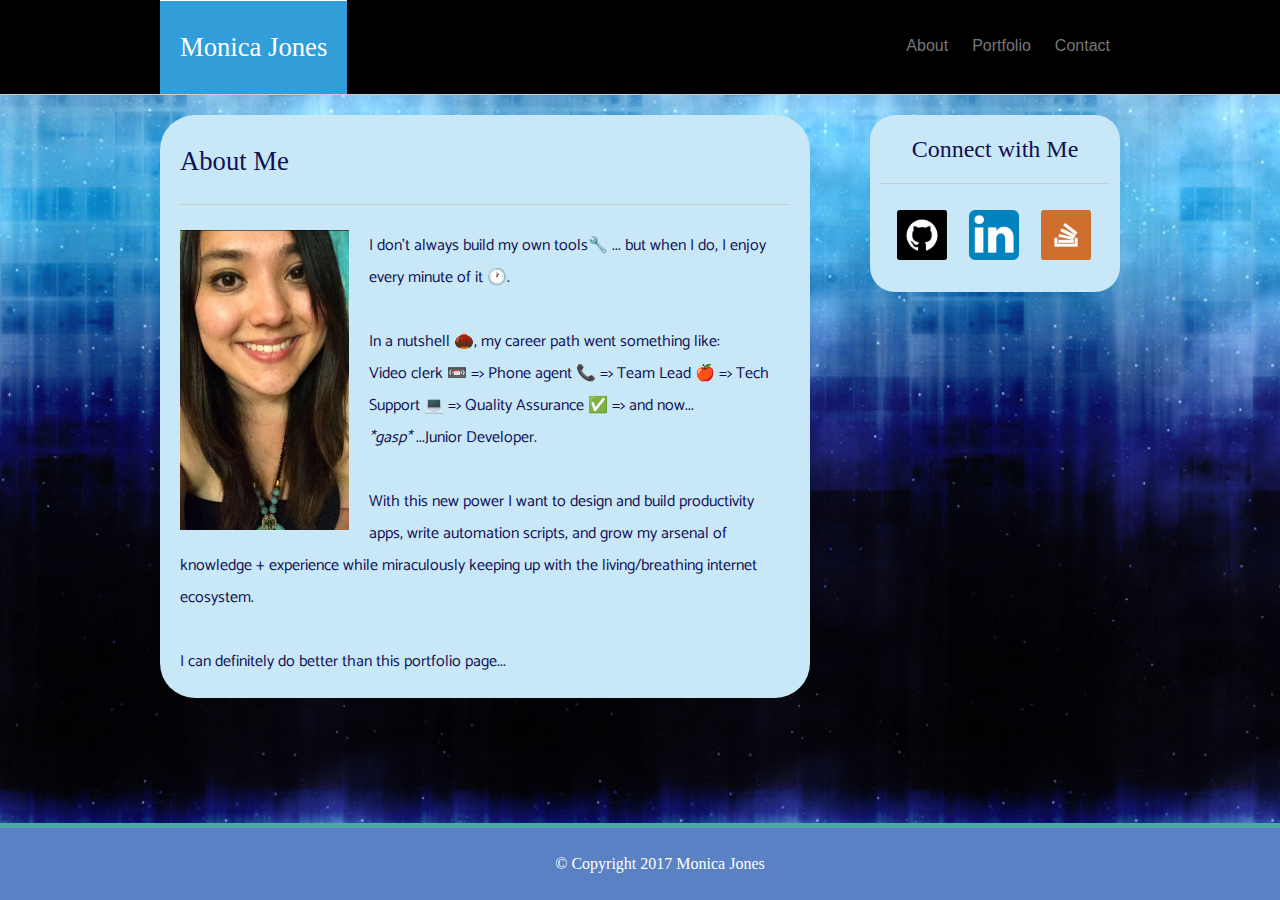
<file: index.html>
<!DOCTYPE html>
<html lang="en">
<head>
	<meta charset="UTF-8" name="viewport" content="width=device-width, initial-scale=1">
	<title>Monica</title>
	<link rel="stylesheet" type="text/css" href="assets/css/reset.css" >
	<link rel="stylesheet" type="text/css" href="assets/css/about.css" >

	<link rel="icon" type="image/png" sizes="16x16" href="/favicon-16x16.png">
<link href="https://fonts.googleapis.com/css?family=Catamaran:700" rel="stylesheet">
	<link rel="icon" href="assets/images/favicon.ico">

</head>
<body>
<header>
	<div class="maxwidth">
	<div class="name">
		<h1>Monica Jones</h1>
	</div>
	<div id="navbar">
	<ul class="navbarlinks">
		<li>
			<a href="index.html">About</a>
		</li>

		<li>
			<a href="portfolio.html">Portfolio</a>
		</li>
		<li>
		<a href="contact.html">Contact</a>
		</li>
		</ul>
	</div>
	</div>
</header>
<section class="maxwidth maincontent">
	<div id="about">
		<h1 class="mainheading">About Me</h1>
		<img src="assets/images/IMG.JPG" height="300" class="portrait" alt="photo"/>
<p>I don't always build my own tools&#x1F527; ... but when I do, I enjoy every minute of it &#x1F550;.</p><br>
<p>In a nutshell &#x1F330;, my career path went something like: <br> Video clerk &#x1F4FC;  => Phone agent &#x1F4DE;  => Team Lead &#x1F34E;  => Tech Support &#x1F4BB;  => Quality Assurance &#x2705; => and now... <br>  <em>*gasp*</em> ...<strong>Junior Developer</strong>.<br><br>
	</p>
	<p>With this new power I want to design and build productivity apps, write automation scripts, and grow my arsenal of knowledge + experience while miraculously keeping up with the living/breathing internet ecosystem. </p> <br>
	<p>I can definitely do better than this portfolio page...</p>
	</div>
<aside>
<div>
	<h2>Connect with Me</h2>
</div>
	<div>
		<a href="https://www.github.com/monicaj314"><img src= "assets/images/git.jpg" alt="Monica's github" class="thumb" /></a>
		<a href="https://www.linkedin.com/in/monica-jones-1b368a125"><img src= "assets/images/linkedin.jpg" alt="linkedin" class="thumb" /></a>
		<a href="http://stackoverflow.com/users/7288268/monica"><img src="assets/images/stack.jpg" alt= "stack overflow" class="thumb"/></a>
	</div>
</aside>
</section>
<div class="push">
</div>
<footer>
&copy; Copyright 2017 Monica Jones
</footer>

</body>
</html>
</file>
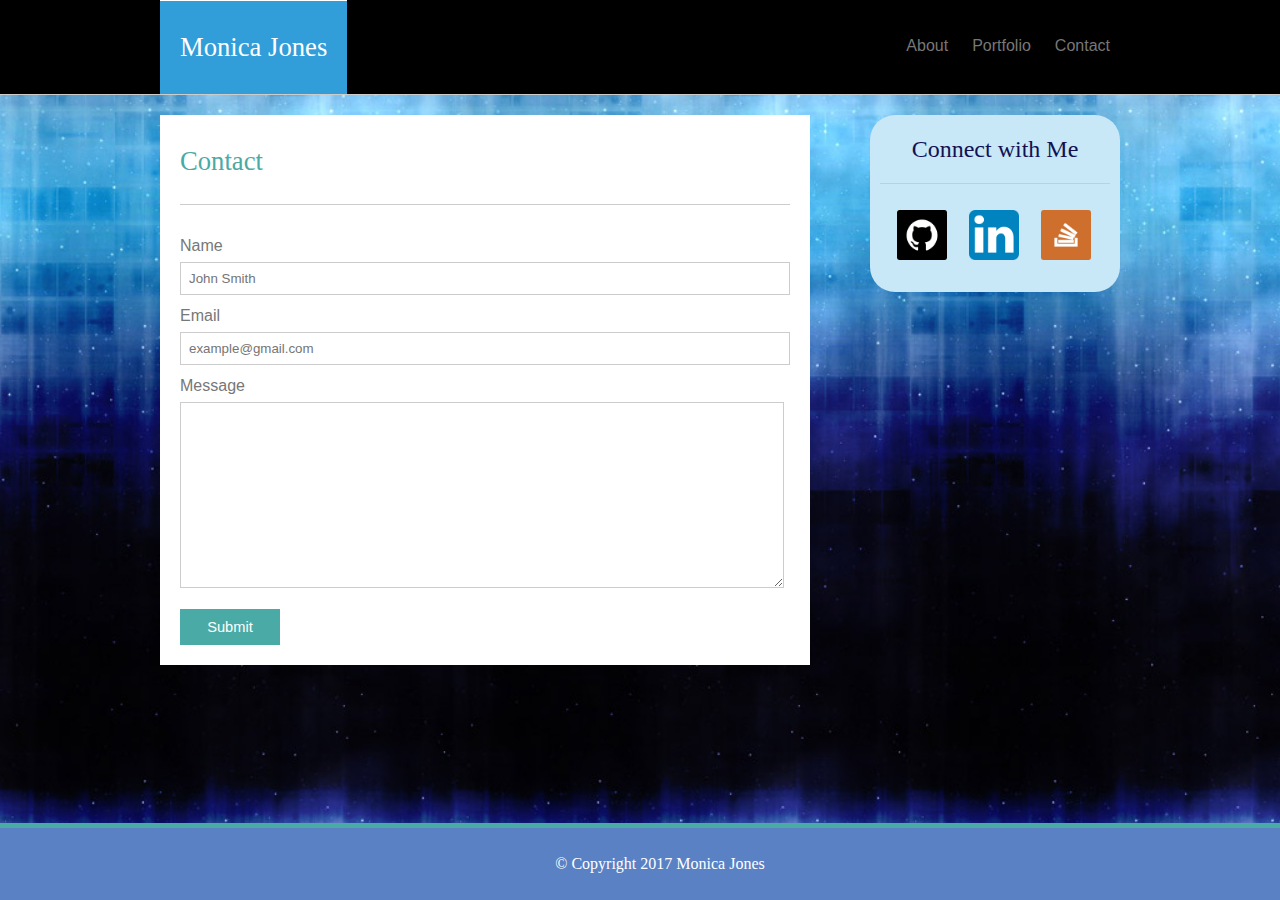
<file: contact.html>
<!DOCTYPE html>
<html lang="en">
<head>
	<meta charset="UTF-8" name="viewport" content="width=device-width, initial-scale=1">
	<title>Monica</title>
	<link rel="stylesheet" type="text/css" href="assets/css/reset.css" >
	
	<link rel="stylesheet" type="text/css" href="assets/css/contact.css" >
	
</head>
<body>
<header>
	<div class="maxwidth">
	<div class="name">
		<h1>Monica Jones</h1>
	</div>
	<div id="navbar">
	<ul class="navbarlinks">
		<li>
			<a href="index.html">About</a>
		</li>

		<li>
			<a href="portfolio.html">Portfolio</a>
		</li>
		<li>
		<a href="contact.html">Contact</a>
		</li>
		</ul>
	</div>
	</div>
</header>
<div class="maxwidth maincontent">
	<div id="contact">
		<h1 class="mainheading">Contact</h1>
			<form>
				Name
				<input type="text" placeholder="John Smith"><br>
				Email
				<input type="text" placeholder="example@gmail.com"><br>
				Message<br>
				<textarea rows="12" cols="98"></textarea><br>
			</form>
		<button type="submit">
		Submit
		</button>
	</div>
	<aside>
<div>
	<h2>Connect with Me</h2>
</div>
	<div>
		<a href="https://www.github.com/monicaj314"><img src= "assets/images/git.jpg" alt="Monica's github" class="thumb" /></a>
		<a href="https://www.linkedin.com/in/monica-jones-1b368a125"><img src= "assets/images/linkedin.jpg" alt="linkedin" class="thumb" /></a>
		<a href="http://stackoverflow.com/users/7288268/monica"><img src="assets/images/stack.jpg" alt= "stack overflow" class="thumb"/></a>
	</div>
</aside>
</div>
<div class="push">
</div>
<footer>
&copy; Copyright 2017 Monica Jones
</footer>
</body>
</html>
</file>
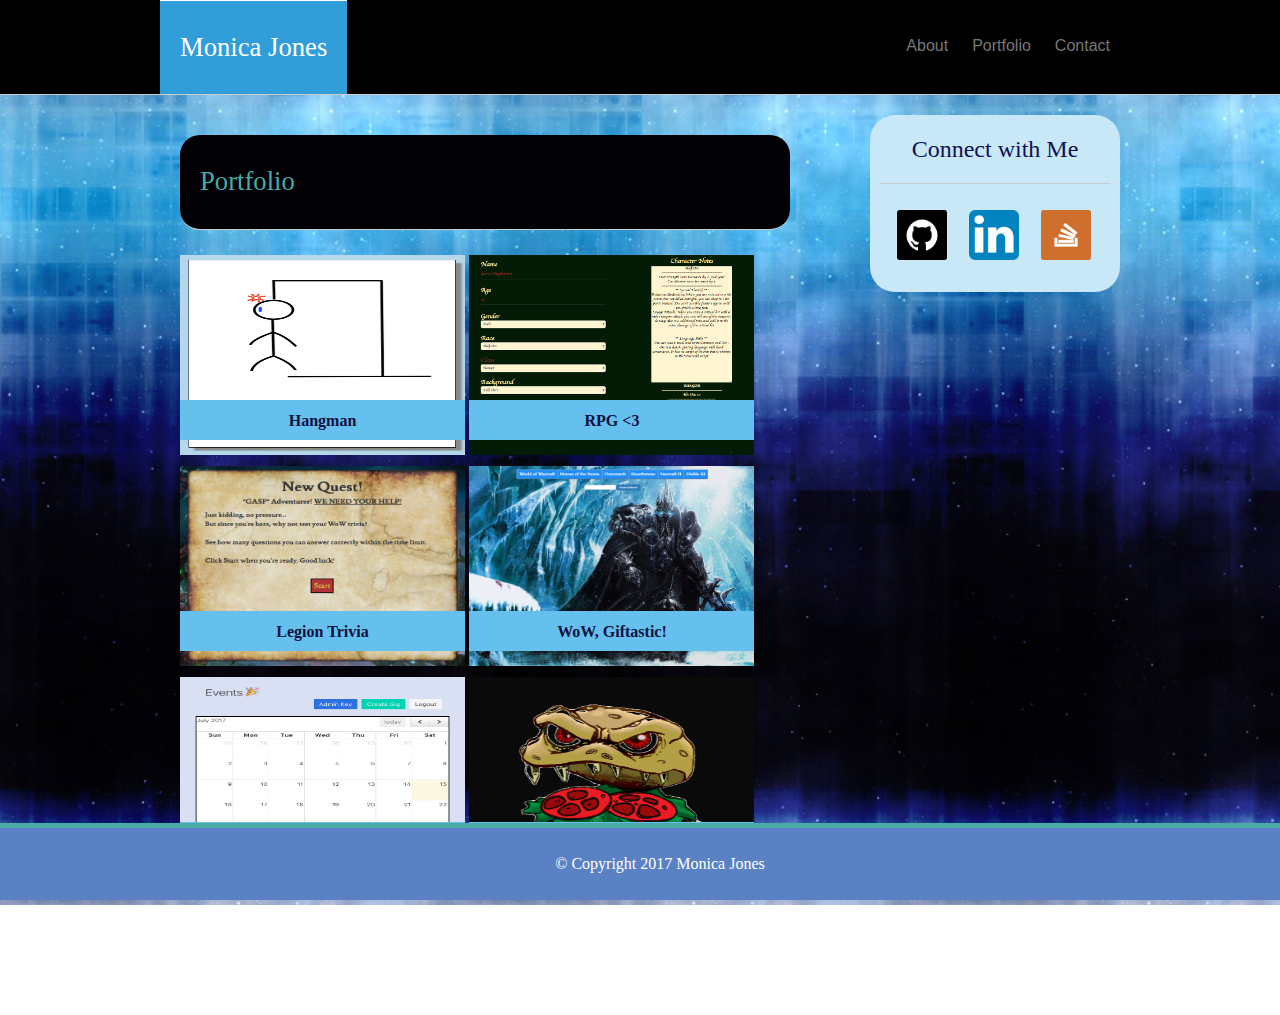
<file: portfolio.html>
<!DOCTYPE html>
<html lang="en">
<head>
	<meta charset="UTF-8" name="viewport" content="width=device-width, initial-scale=1">
	<title>Monica</title>
	<link rel="stylesheet" href="assets/css/reset.css">
	<link rel="stylesheet" type="text/css" href="assets/css/portfolio.css" >
</head>
<body>
<header>
	<div class="maxwidth">
		<div class="name">
			<h1>Monica Jones</h1>
		</div>
	<div id="navbar">
		<ul class="navbarlinks">
			<li>
				<a href="index.html">About</a>		
			</li>

			<li>
				<a href="portfolio.html">Portfolio</a>
			</li>
			<li>
				<a href="contact.html">Contact</a>
			</li>
		</ul>
	</div>
	</div>
</header>
<section class="maxwidth maincontent">
	<div id="portfolio">
		<h1 class="mainheading">Portfolio</h1>
			<div class="gallery">
			<div class="tile">
				<div class="caption">
				Hangman
				</div>
				<a href="https://enigmatic-cliffs-24359.herokuapp.com/" target="_blank"><img src="assets/images/sweat.png" width="285" height="200" class="tile" alt="Hangman project"/></a>
			</div>
			<div class="tile">
				<div class="caption">
				RPG &lt;3
				</div>
				<a href="https://roll-initiative.herokuapp.com/" target="_blank"><img src="assets/images/rpg.png" width="285" height="200" class="tile" alt="RPG Game"/></a>
			</div>
			<div class="tile">
				<div class="caption">
				Legion Trivia
				</div>
				<a href="https://monicaj314.github.io/TriviaGame/" target="_blank"><img src="assets/images/newquest.png" width="285" height="200" class="tile" alt="Trivia Game"/></a>
			</div>
			<div class="tile">	
				<div class="caption">
				WoW, Giftastic!
				</div>
				<a href="https://github.com/monicaj314/Ajax-project" target="_blank"><img src="assets/images/lichking.png" width="285" height="200" class="tile" alt="Giftastic"/></a>
			</div>
				<div class="tile">	
				<div class="caption">
				gig.ly
				</div>
				<a href="https://gig-ly.herokuapp.com/" target="_blank"> <img src="assets/images/gig.png" width="285" height="200" class="tile" alt="evil burger"/></a>
			</div>	
			<div class="tile">	
				<div class="caption">
				Evil Burger
				</div>
				<a href="https://eat-da-burgah.herokuapp.com" target="_blank"> <img src="assets/images/evilburg.png" width="285" height="200" class="tile" alt="evil burger"/></a>
			</div>	
			</div>
	</div>
<aside>
	<div>
		<h2>Connect with Me</h2>
	</div>
	<div>
		<a href="https://www.github.com/monicaj314"><img src= "assets/images/git.jpg" alt="Monica's github" class="thumb" /></a>
		<a href="https://www.linkedin.com/in/monica-jones-1b368a125"><img src= "assets/images/linkedin.jpg" alt="linkedin" class="thumb" /></a>
		<a href="http://stackoverflow.com/users/7288268/monica"><img src="assets/images/stack.jpg" alt= "stack overflow" class="thumb"/></a>
	</div>
</aside>
</section>
<div class="push">
</div>
<footer>
&copy; Copyright 2017 Monica Jones
</footer>

</body>
</html>
</file>
<file: assets/css/about.css>
/*Styling specific to index.html*/
#about {
	width: 610px;
	margin: 20px 20px 0 0;
	background-color: #c8e7f7;
	float: left;
	padding: 20px;
	border-radius: 35px;
	color: #101154;
}
.portrait {
	float: left;
	margin-right: 20px;
}

h1.mainheading {
	color: #101154;
}
aside {
	border-radius: 25px;
	background-color: #c8e7f7;
	color: #101154;
}

@media screen and (max-width: 980px) {
	section.maxwidth.maincontent {
		width: 100% ;
		height: 100%;
		margin-left: 80px;
}
	div.name {
		margin-left: 80px;
}
	div#about {
		width: 50%;
	}
	ul.navbarlinks {
		width:100%;
		text-align: right;
		margin-right:none;
	}
	ul.navbarlinks li {
		display: inline-block;
}

	img.portrait {
		width:100%;
		height: auto;
}
	div.maxwidth {
		width:100%;
}
	div#navbar {
		width: 50%;
		margin-right: 50px;
		float:right;
}

	aside {
	float:left;
	margin-right: 40px;
}
}

@media screen and (max-width:768px) {

		section.maxwidth.maincontent {
		width: 100% ;
		height: 100%;
		margin-left: 30px;
}

	div.name {
		margin-left: 30px;
}
	div#about {
		width: 90% ;
		display:block;
		margin: 40px auto;
		overflow: auto;
}
	img.portrait {
		width: 50%;
	}
	div#navbar {
		margin-right: 50px;
		float:right;
}
	ul.navbarlinks {
		width:100%;
		text-align: right;
		margin-right:none;
	}

	aside {
		width: 90%;
		display:block;
		margin:auto;
		padding-right: 30px;
}
	h2 {
		text-align: left;
	}
}
@media screen and (max-width: 640px) {
		section.maxwidth.maincontent{
		margin-left: 30px;
}
	div.name {
		width:100%;
		text-align:center;
		margin:auto;
}
	div#navbar {
		width:100%;
		margin: auto;
		padding:0;
		overflow:hidden;
}
	ul.navbarlinks {
		text-align: center;
	}
		ul.navbarlinks li {
		display: inline-block;
		padding-left: 50px;
}
	div#about {
		width: 87% ;
		display:block;
}
	img.portrait {
		width: 95%;
		margin: 20px;
	}
	h2 {
		text-align: left;
	}
	aside {
		width: 87%;
	}
}
</file>
<file: assets/css/contact.css>
/*Styling specific to contact.html*/

#contact {
	width: 610px;
	margin: 20px 20px 20px 0;
	background-color: #ffffff;
	float: left;
	padding: 20px;
	font-family: 'Arial', 'Helvetica Neue', Helvetica, sans-serif;
	color: #777777;
}
input {
	border: 1px solid #cccccc;
	padding:8px;
	margin: 0 25px 5px 0;
}
input[type="text"] {
	width:97%;
}
textarea {
	border: 1px solid #cccccc;
	max-width: 98%;
}
button {
	background-color: #4aaaa5;
	border:none;
	color:#ffffff;
	font-size:11pt;
	text-align:center;
	text-decoration:none;
	font-family: 'Arial', 'Helvetica Neue', Helvetica, sans-serif;
	padding: 10px 0;
	width:100px;
	margin-top: 10px;
}
	aside {
	border-radius: 25px;

}

@media screen and (max-width: 980px) {
	div.maxwidth.maincontent {
		width: 100% ;
		height: 100%;
		margin-left: 30px;
}
	div.name {
		margin-left: 30px;
}
	div#contact {
		width: 40%;
	}
	ul.navbarlinks {
		width:100%;
		text-align: right;
		margin-right:none;
	}
	ul.navbarlinks li {
		display: inline-block;
}

	div.maxwidth {
		width:100%;
}
	div#navbar {
		width: 40%;
		margin-right:50px;
		float:right;
}

	aside {
	float:left;
	margin: 20px 0 0 120px;
	border-radius: 25px;

}
}
@media screen and (max-width:768px) {
		section.maxwidth.maincontent {
		width: 100%;
		margin:auto;
		
}

	div.name {
		margin-left: 30px;
}
	div#contact {
		width: 85% ;
		display:block;
		overflow: auto;
}
	div#navbar {
		margin-right: 50px;
		float:right;
}

	ul.navbarlinks {
		width:100%;
		text-align: right;
		margin-right:none;
	}

	aside {
		width: 85%;
		display:block;
		padding-right:30px;
		margin-right: 5px;
		margin-left: 0;

}
	h2 {
		text-align: left;
	}
}
@media screen and (max-width: 640px) {
		section.maxwidth.maincontent{
		margin-left: 10px;
}
	div.name {
		width:100%;
		text-align:center;
		margin:auto;
}
	div#navbar {
		width:100%;
		margin-left: auto;
		margin-right: auto;
		padding: 0;
		overflow:hidden;
}
	ul.navbarlinks {
		text-align: center;
	}
	ul.navbarlinks li {
		display: inline-block;
		padding-left: 50px;
}
	div#contact {
		width: 85% ;
		display:block;
		margin-right: 5px;
}
		aside {
		width: 85%;
	}
	h2 {
		text-align: left;
	}
}
</file>
<file: assets/css/portfolio.css>
/*Styling specific to portfolio.html*/

#portfolio {
	width: 610px;
	margin: 20px 20px 20px 0;
	background-color: transparent;
	float: left;
	padding: 20px;
	font-family: 'Arial', 'Helvetica Neue', Helvetica, sans-serif;
	color: #666666;
	border-radius: 35px;
}

h1.mainheading {
	background-color: #020106;
	padding: 20px;
	border-radius: 20px;
}

.gallery {
	float:left;
	position:relative;

}
.tile {
	display: inline-block;
}
.caption {
	display:inline-block;
	position:absolute;
	margin-top:145px;
	width:285px;
	height:35px;
	padding-top:5px;
	background-color: #65C0EE;
	color: #101141;
	font-weight:bold;
	text-align:center;
	font-family: 'Georgia', Times, Times New Roman, serif;

}

div.gallery>img {
	margin-bottom:30px;
}
@media screen and (max-width: 980px) {
	section.maxwidth.maincontent {
		width: 65% ;
		height: 100%;
		margin-left: 100px;
}


div.tile {
	display: block;
	padding: 15px;
	margin-left: 25px;

}
	div.name {
		margin-left: 100px;
}
	div#portfolio {
		width: 60%;
	}
	ul.navbarlinks {
		width:100%;
		text-align: right;
		margin-right:none;
	}
	ul.navbarlinks li {
		display: inline-block;
}

	div.maxwidth {
		width:100%;
}
	div#navbar {
		width: 40%;
		margin-right: 150px;
		float:right;
}

	aside {
	float:left;
	margin: 20px 0 0 20px;
	border-radius: 25px;
}
}
@media screen and (max-width:768px) {
		section.maxwidth.maincontent {
		width: 100%;
		margin-left: 30px;
}

	div.name {
		margin-left: 30px;
}
	div#portfolio {
		width: 93% ;
		margin-right:auto;
		display:block;
		overflow: auto;
}
div.gallery {
	width:100%;
}
div.tile {
	display: inline-block;
}
img.tile {
	/*margin-right: 15px;*/
}	
	div#navbar {
		margin-right: 50px;
		float:right;
}

	ul.navbarlinks {
		width:100%;
		text-align: right;
		margin-right:none;
	}

	aside {
		width: 93%;
		display:block;
		margin:auto;
		padding-right: 30px;
}
	h2 {
		text-align: left;
	}
}

aside {
	border-radius:25px;
}

@media screen and (max-width: 640px) {
		section.maxwidth.maincontent{
		margin-left: 10px;
}
	div.name {
		width:100%;
		text-align:center;
		margin:auto;
}
	div#navbar {
		width:100%;
		margin: auto;
		padding: 0;
		overflow:hidden;
}
	ul.navbarlinks {
		text-align: center;
	}
	ul.navbarlinks li {
		display: inline-block;
		padding-left: 50px;
}
	div#portfolio {
		width: 90% ;
		display:block;
}
	.tile {
		width: 95%;
		display: block;
}
.caption {
	display:inline-block;
	position:absolute;
	margin-top:119px;
	width: 90%;
	height:60px;
	padding-top:5px;
	padding-right: 2px;
	background-color: #4aaaa5;
	font-size: 150%;
	color: #ffffff;
	text-align:center;
	font-family: 'Georgia', Times, Times New Roman, serif;
	}

		aside {
		width: 90%;
	}
	h2 {
		text-align: left;
	}
}
</file>
